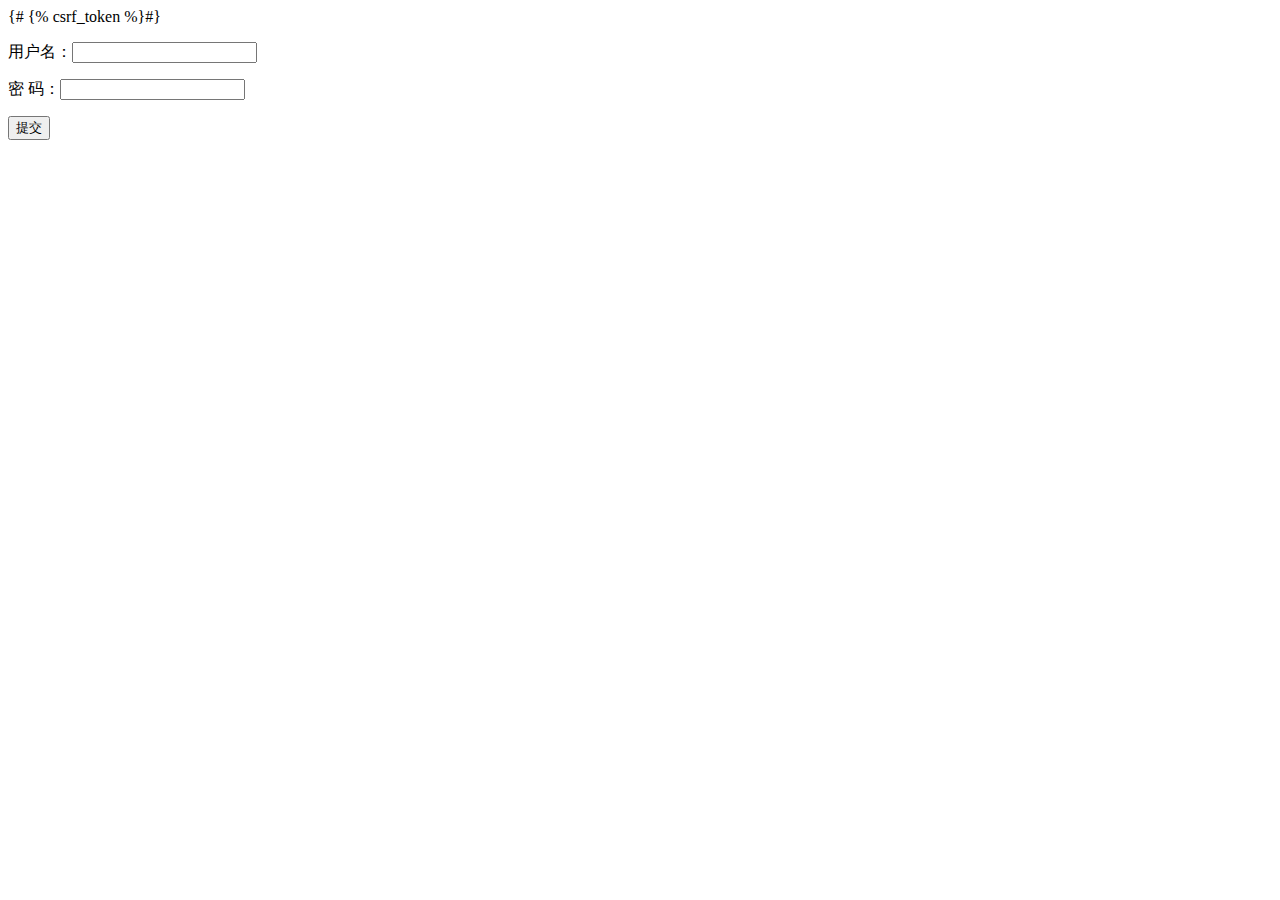
<file: api/templates/login.html>
<!DOCTYPE html>
<html lang="en">
<head>
    <meta charset="UTF-8">
    <title>登录</title>
</head>
<body>
<form action="/api/index" method="post">
{#    {% csrf_token %}#}
    <p><label>用户名：</label><input name="user"></p>
    <p><label>密 码：</label><input name="pwd"></p>
    <input type="submit" value="提交">
</form>
</body>
</html>
</file>
